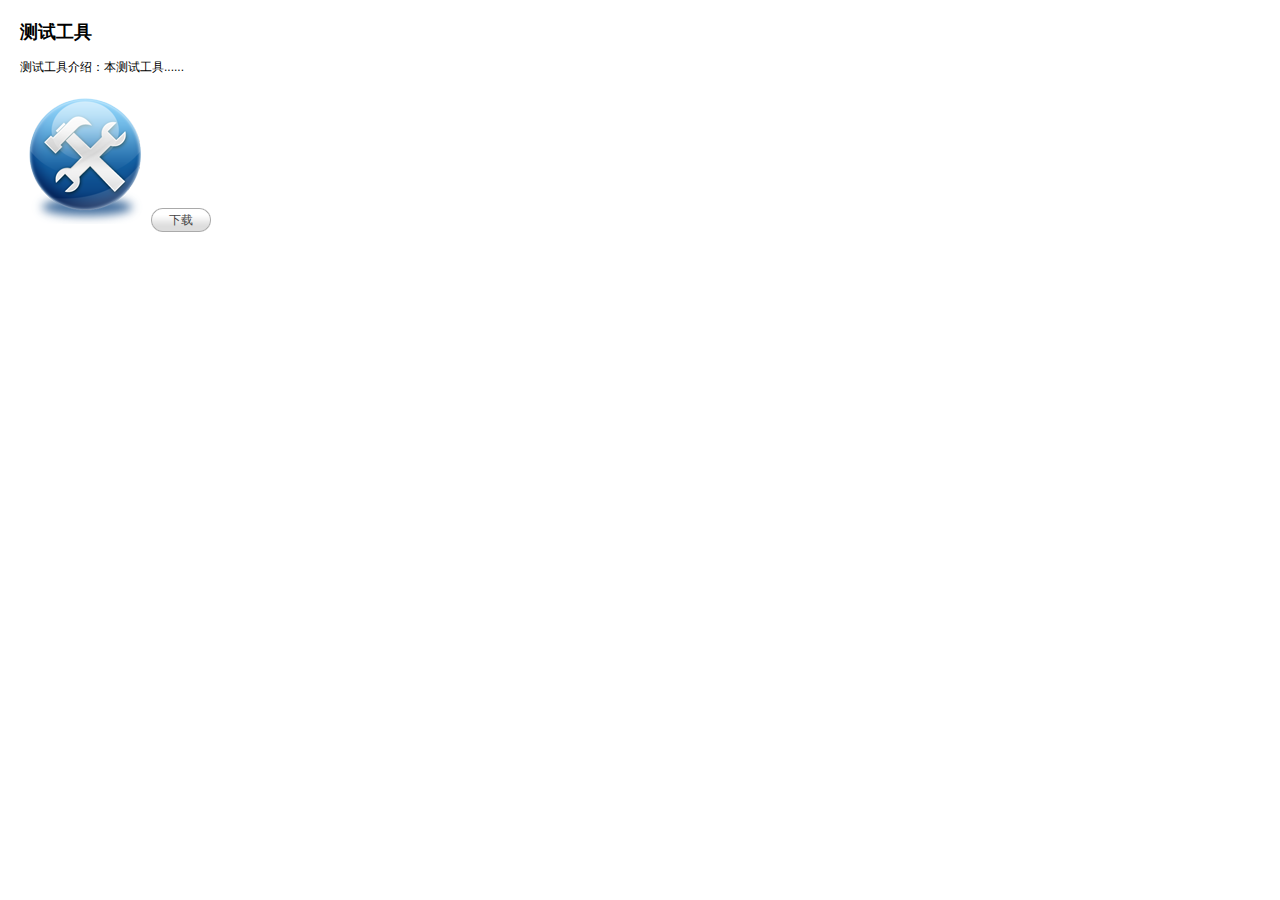
<file: src/main/webapp/WEB-INF/view/download.html>
<!DOCTYPE html>
<html>
<head>
    <meta charset="UTF-8">
    <title>Basic Panel - jQuery EasyUI Demo</title>
    <link rel="stylesheet" type="text/css" href="js/themes/default/easyui.css">
    <link rel="stylesheet" type="text/css" href="js/themes/icon.css">
    <link rel="stylesheet" type="text/css" href="css/demo.css">
    <script type="text/javascript" src="js/jquery-1.4.4.min.js"></script>
    <script type="text/javascript" src="js/jquery.easyui.min.js"></script>
</head>
<body>
    <h2>测试工具</h2>
    <p>测试工具介绍：本测试工具......</p>
    <div style="margin:20px 0 10px 0;">
        <img  src="images/download.png" />
        <a href="download/maven.zip" class="easyui-linkbutton" >下载</a>
    </div>
</body>
</html>
</file>
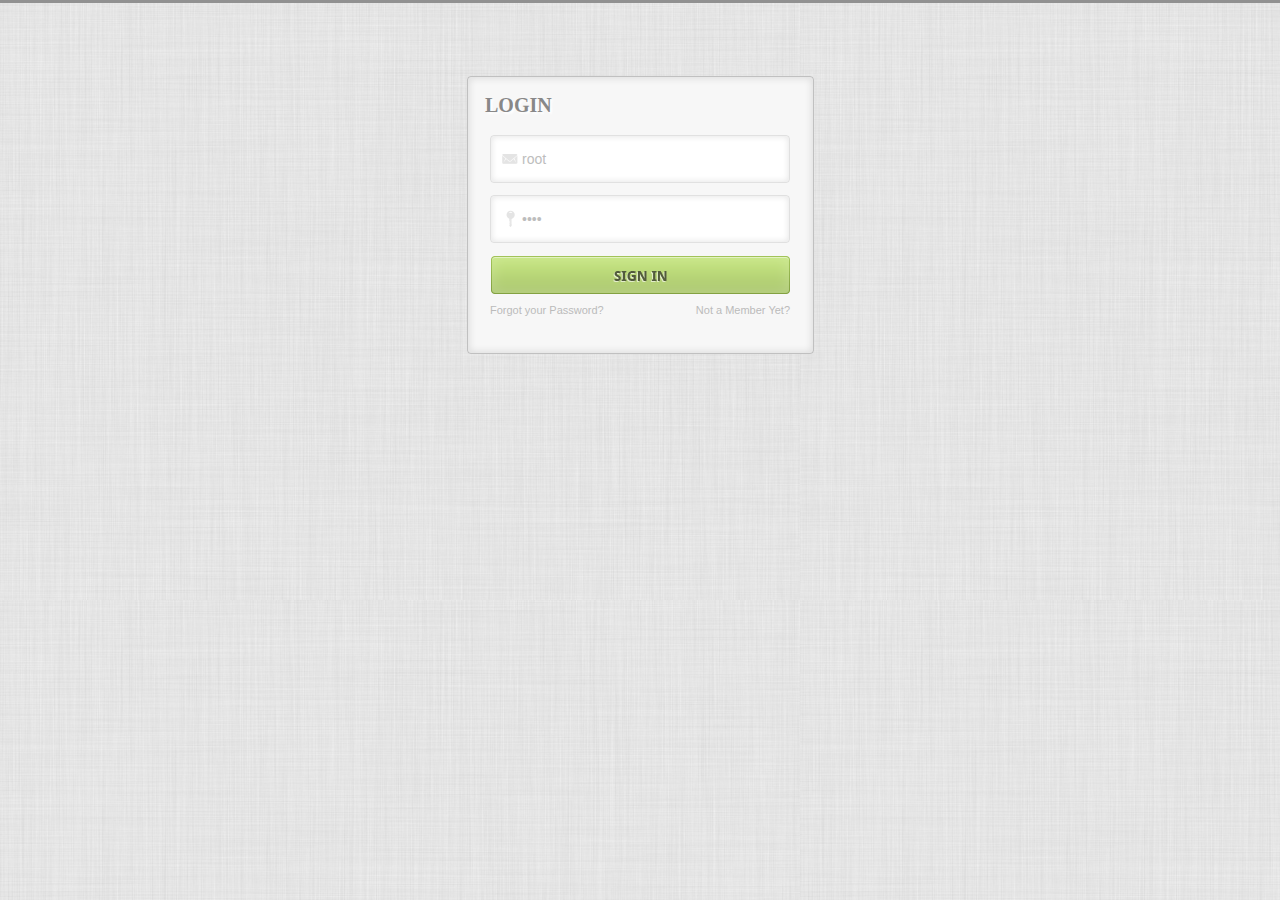
<file: src/main/webapp/WEB-INF/view/login.html>
<!DOCTYPE html PUBLIC "-//W3C//DTD XHTML 1.0 Strict//EN" "http://www.w3.org/TR/xhtml1/DTD/xhtml1-strict.dtd">
<html xmlns="http://www.w3.org/1999/xhtml">
<head>


	<!-- General meta information -->
	<title>测试</title>
	<meta name="keywords" content="" />
	<meta name="description" content="" />
	<meta name="robots" content="index, follow" />
	<meta charset="utf-8" />
	
	<meta http-equiv="Content-Type" content="text/html; charset=UTF-8"/>
	<meta http-equiv="X-UA-Compatible" content="IE=8"/>
	<meta http-equiv="Expires" content="0"/>
	<meta http-equiv="Pragma" content="no-cache"/>
	<meta http-equiv="Cache-control" content="no-cache"/>
	<meta http-equiv="Cache" content="no-cache"/>
	
	<!-- // General meta information -->
	
	
	<!-- Load Javascript -->
	<script type="text/javascript" src="./js/jquery.js"></script>
	<script type="text/javascript" src="./js/jquery.query-2.1.7.js"></script>
	<script type="text/javascript" src="./js/rainbows.js"></script>
	<!-- // Load Javascipt -->

	<!-- Load stylesheets -->
	<link type="text/css" rel="stylesheet" href="css/style.css" media="screen" />
	<!-- // Load stylesheets -->
	<script type="text/javascript" src="js/_login.js"></script>
<script>


	$(document).ready(function(){
 
	$("#submit1").hover(
	function() {
	$(this).animate({"opacity": "0"}, "slow");
	},
	function() {
	$(this).animate({"opacity": "1"}, "slow");
	});
 	});


</script>
	
</head>
<body>

	<div id="wrapper">
		<div id="wrappertop"></div>

		<div id="wrappermiddle">

			<h2>Login</h2>

			<div id="username_input">

				<div id="username_inputleft"></div>

				<div id="username_inputmiddle">
				<form>
					<input type="text" name="link" id="username" class="url" value="root" onclick="this.value = ''">
					<img id="url_user" src="./images/mailicon.png" alt="">
				</form>
				</div>

				<div id="username_inputright"></div>

			</div>

			<div id="password_input">

				<div id="password_inputleft"></div>

				<div id="password_inputmiddle">
				<form>
					<input type="password" name="link" id="password" class="url" value="root" onclick="this.value = ''">
					<img id="url_password" src="./images/passicon.png" alt="">
				</form>
				</div>

				<div id="password_inputright"></div>

			</div>

			<div id="submit" onclick="submittest()">
				<input  type="image" src="./images/submit_hover.png" id="submit1" value="Sign In">
				<input  type="image" src="./images/submit.png" id="submit2" value="Sign In">
			</div>


			<div id="links_left">

			<a href="#">Forgot your Password?</a>

			</div>

			<div id="links_right"><a href="#">Not a Member Yet?</a></div>

		</div>

		<div id="wrapperbottom"></div>
		
		<div id="powered">
		
		</div>
	</div>

</body>
</html>
</file>
<file: src/main/webapp/WEB-INF/view/js/themes/default/easyui.css>
.accordion{
	background:#fff;
	overflow:hidden;
}
.accordion .accordion-header{
	background:#E0ECFF;
	border-top-width:0;
	cursor:pointer;
}
.accordion .accordion-header .panel-title{
	font-weight:normal;
}
.accordion .accordion-header-selected .panel-title{
	font-weight:bold;
}
.accordion-noborder .accordion-header{
	border-width:0 0 1px;
}
.accordion-noborder .accordion-body{
	border-width:0px;
}
.accordion-collapse{
	background:url('images/accordion_collapse.png') no-repeat;
}
.accordion-expand{
	background:url('images/accordion_expand.png') no-repeat;
}
.calendar{
	background:#fff;
	border:1px solid #A4BED4;
	padding:1px;
	overflow:hidden;
}
.calendar-noborder{
	border:0px;
}
.calendar-header{
	position:relative;
	background:#E0ECFF;
	font-size:12px;
	height:22px;
}
.calendar-title{
	text-align:center;
	height:22px;
}
.calendar-title span{
	position:relative;
	top:2px;
	line-height:12px;
	display:inline-block;
	padding:3px;
	cursor:pointer;
	-moz-border-radius:4px;
	-webkit-border-radius:4px;
}
.calendar-prevmonth,.calendar-nextmonth,.calendar-prevyear,.calendar-nextyear{
	position:absolute;
	top:4px;
	width:14px;
	height:14px;
	line-height:12px;
	cursor:pointer;
	font-size:1px;
	-moz-border-radius:4px;
	-webkit-border-radius:4px;
}
.calendar-prevmonth{
	left:20px;
	background:url('images/calendar_prevmonth.gif') no-repeat 3px 2px;
}
.calendar-nextmonth{
	right:20px;
	background:url('images/calendar_nextmonth.gif') no-repeat 3px 2px;
}
.calendar-prevyear{
	left:3px;
	background:url('images/calendar_prevyear.gif') no-repeat 1px 2px;
}
.calendar-nextyear{
	right:3px;
	background:url('images/calendar_nextyear.gif') no-repeat 1px 2px;
}
.calendar-body{
	font-size:12px;
	position:relative;
}
.calendar-body table{
	width:100%;
	height:100%;
	border:1px solid #eee;
	font-size:12px;
	padding1:5px;
}
.calendar-body th,.calendar-body td{
	text-align:center;
}
.calendar-body th{
	background:#fafafa;
	color:#888;
	border-bottom1:1px solid #ccc;
}
.calendar-day{
	color:#222;
	cursor:pointer;
	border:1px solid #fff;
	-moz-border-radius:4px;
	-webkit-border-radius:4px;
}
.calendar-sunday{
	color:#CC2222;
}
.calendar-saturday{
	color:#00ee00;
}
.calendar-today{
	color:#0000ff;
}
.calendar-other-month{
	opacity:0.3;
	filter:alpha(opacity=30);
}
.calendar-hover{
	border:1px solid red;
}
.calendar-selected{
	background:#FBEC88;
	border:1px solid red;
}
.calendar-nav-hover{
	background-color:#FBEC88;
}


.calendar-menu{
	position:absolute;
	top:0px;
	left:0px;
	width:180px;
	height:150px;
	padding:5px;
	font-size:12px;
	background:#fafafa;
	opacity:0.8;
	filter:alpha(opacity=80);
	display:none;
}
.calendar-menu-year-inner{
	text-align:center;
	padding-bottom:5px;
}
.calendar-menu-year{
	width:40px;
	text-align:center;
	border:1px solid #ccc;
	padding:2px;
	font-weight:bold;
}
.calendar-menu-prev,.calendar-menu-next{
	display:inline-block;
	width:21px;
	height:21px;
	vertical-align:top;
	cursor:pointer;
}
.calendar-menu-prev{
	margin-right:10px;
	background:url('images/calendar_prevyear.gif') no-repeat 5px 6px;
}	
.calendar-menu-next{
	margin-left:10px;
	background:url('images/calendar_nextyear.gif') no-repeat 5px 6px;
}
.calendar-menu-hover{
	background-color:#FBEC88;
}
.calendar-menu-month-inner table{
	width:100%;
	height:100%;
}
.calendar-menu-month{
	text-align:center;
	cursor:pointer;
	border:1px solid #fafafa;
	font-weight:bold;
	color:#666;
	-moz-border-radius:4px;
	-webkit-border-radius:4px;
}
.combo{
	display:inline-block;
	white-space:nowrap;
	font-size:12px;
	margin:0;
	padding:0;
	border:1px solid #A4BED4;
}
.combo-text{
	font-size:12px;
	border:0px;
	line-height:20px;
	height:20px;
	padding:0px;
	*height:18px;
	*line-height:18px;
	_height:18px;
	_line-height:18px;
}
.combo-arrow{
	background:#E0ECF9 url('images/combo_arrow.gif') no-repeat 3px 4px;
	width:18px;
	height:20px;
	overflow:hidden;
	display:inline-block;
	vertical-align:top;
	cursor:pointer;
	opacity:0.6;
	filter:alpha(opacity=60);
}
.combo-arrow-hover{
	opacity:1.0;
	filter:alpha(opacity=100);
}
.combo-panel{
	background:#fff;
	overflow:auto;
}
.combobox-item{
	padding:2px;
	font-size:12px;
	padding:3px;
	padding-right:0px;
}
.combobox-item-hover{
	background:#fafafa;
}
.combobox-item-selected{
	background:#FBEC88;
}.datagrid .panel-body{
	overflow:hidden;
}
.datagrid-wrap{
	position:relative;
}
.datagrid-view{
	position:relative;
	overflow:hidden;
}
.datagrid-view1{
	position:absolute;
	overflow:hidden;
	left:0px;
	top:0px;
	border-right1:1px solid #ccc;
}
.datagrid-view2{
	position:absolute;
	overflow:hidden;
	left:210px;
	top:0px;
}
.datagrid-mask{
	position:absolute;
	left:0;
	top:0;
	background:#ccc;
	opacity:0.3;
	filter:alpha(opacity=30);
	display:none;
}
.datagrid-mask-msg{
	position:absolute;
	cursor1:wait;
	left:100px;
	top:50px;
	width:auto;
	height:16px;
	padding:12px 5px 10px 30px;
	background:#fff url('images/pagination_loading.gif') no-repeat scroll 5px 10px;
	border:2px solid #6593CF;
	color:#222;
	display:none;
}
.datagrid-title{
	background:url('images/datagrid_title_bg.png') repeat-x;
	border-bottom:1px solid #8DB2E3;
	border-top:1px solid #fff;
	position:relative;
	padding:5px 0px;
}
.datagrid-title-text{
	color:#15428b;
	font-weight:bold;
	padding-left:5px;
}
.datagrid-title-with-icon{
	padding-left:22px;
}
.datagrid-title-icon{
	position:absolute;
	width:16px;
	height:16px;
	left:3px;
	top:4px!important;
	top:6px;
}
.datagrid-sort-desc .datagrid-sort-icon{
	padding:2px 13px 3px 0px;
	background:url('images/datagrid_sort_desc.gif') no-repeat center center;
}
.datagrid-sort-asc .datagrid-sort-icon{
	padding:2px 13px 3px 0px;
	background:url('images/datagrid_sort_asc.gif') no-repeat center center;
}
.datagrid-toolbar{
	height:28px;
	background:#efefef;
	padding:1px 2px;
	border-bottom:1px solid #ccc;
}
.datagrid-btn-separator{
	float:left;
	height:24px;
	border-left:1px solid #ccc;
	border-right:1px solid #fff;
	margin:2px 1px;
}
.datagrid-pager{
	background:#efefef;
	border-top:1px solid #ccc;
	position:relative;
}

.datagrid-header{
	overflow:hidden;
	background:#fafafa url('images/datagrid_header_bg.gif') repeat-x left bottom;
	border-bottom:1px solid #ccc;
	margin-bottom:1px;
}
.datagrid-header-inner{
	float:left;
	padding-right:20px;
	margin-bottom:-1px;
}
.datagrid-header td{
	border-right:1px dotted #ccc;
	font-size:12px;
	font-weight:normal;
	background:#fafafa url('images/datagrid_header_bg.gif') repeat-x left bottom;
	border-bottom:1px dotted #ccc;
	border-top:1px dotted #fff;
}
.datagrid-header td.datagrid-header-over{
	background:#EBF3FD;
}
.datagrid-header .datagrid-cell{
	margin:0;
	padding:3px 4px;
	white-space:nowrap;
	word-wrap:normal;
	overflow:hidden;
	text-align:center;
}
.datagrid-header .datagrid-cell-group{
	margin:0;
	padding:4px 2px 4px 4px;
	white-space:nowrap;
	word-wrap:normal;
	overflow:hidden;
	text-align:center;
}
.datagrid-header-rownumber{
	width:25px;
	text-align:center;
	margin:0px;
	padding:3px 0px;
}
.datagrid-td-rownumber{
	background:#fafafa url('images/datagrid_header_bg.gif') repeat-x left bottom;
}
.datagrid-cell-rownumber{
	width:25px;
	text-align:center;
	margin:0px;
	padding:3px 0px;
}
.datagrid-body{
	margin:0;
	padding:0;
	overflow:auto;
	zoom:1;
}
.datagrid-view1 .datagrid-body-inner{
	padding-bottom:20px;
}
.datagrid-view1 .datagrid-body{
	overflow:hidden;
}
.datagrid-footer{
	overflow:hidden;
}
.datagrid-footer-inner{
	border-top:1px solid #ccc;
	width:10000px;
	float:left;
}
.datagrid-body td,.datagrid-footer td{
	font-size:12px;
	border-right:1px dotted #ccc;
	border-bottom:1px dotted #ccc;
	overflow:hidden;
	padding:0;
	margin:0;
}
.datagrid-body .datagrid-cell,.datagrid-footer .datagrid-cell{
	overflow:hidden;
	margin:0;
	padding:3px 4px;
	white-space:nowrap;
	word-wrap:normal;
}
.datagrid-header-check{
	padding:3px 6px;
}
.datagrid-cell-check{
	padding:3px 6px;
	font-size:1px;
	overflow:hidden;
}
.datagrid-header-check input{
	margin:0;
	padding:0;
	width:15px;
	height:15px;
}
.datagrid-cell-check input{
	margin:0;
	padding:0;
	width:15px;
	height:15px;
}
.datagrid-row-collapse{
	background:url('images/datagrid_row_collapse.gif') no-repeat center center;
}
.datagrid-row-expand{
	background:url('images/datagrid_row_expand.gif') no-repeat center center;
}
.datagrid-row-alt{
	background:#EEEEFF;
}
.datagrid-row-over{
	background:#D0E5F5;
	background1:#FBEC88;
	cursor:default;
}
.datagrid-row-selected{
	background:#FBEC88;
}
.datagrid-resize-proxy{
	position:absolute;
	width:1px;
	top:0;
	height:10000px;
	background:red;
	cursor:e-resize;
	display:none;
}
.datagrid-body .datagrid-editable{
	padding:0;
}
.datagrid-body .datagrid-editable table{
	width:100%;
	height:100%;
}
.datagrid-body .datagrid-editable td{
	border:0;
	padding:0;
}
.datagrid-body .datagrid-editable .datagrid-editable-input{
	width:100%;
	font-size:12px;
	border:1px solid #A4BED4;
	padding:3px 2px;
}
.datebox .combo-arrow{
	background:url('images/datebox_arrow.png') no-repeat center center;
}
.datebox-calendar-inner{
	height:180px;
}
.datebox-button{
	height:18px;
	padding:2px 5px;
	font-size:12px;
	background-color:#fafafa;
	text-align:center;
}
.datebox-current,.datebox-close{
	float:left;
	color:#888;
	text-decoration:none;
	font-weight:bold;
}
.datebox-close{
	float:right;
}
.datebox-ok{
	color:#888;
	text-decoration:none;
	font-weight:bold;
}
.datebox-button-hover{
	color:#A4BED4;
}
.dialog-content{
	overflow:auto;
}
.dialog-toolbar{
	background:#fafafa;
	padding:2px 5px;
	border-bottom:1px solid #eee;
}
.dialog-tool-separator{
	float:left;
	height:24px;
	border-left:1px solid #ccc;
	border-right:1px solid #fff;
	margin:2px 1px;
}
.dialog-button{
	border-top:1px solid #eee;
	background:#fafafa;
	padding:5px 5px;
	text-align:right;
}
.dialog-button .l-btn{
	margin-left:5px;
}.layout{
	position:relative;
	overflow:hidden;
	margin:0;
	padding:0;
}
.layout-panel{
	position:absolute;
	overflow:hidden;
}
.layout-panel-east,.layout-panel-west{
	z-index:2;
	background1:#fff;
}
.layout-panel-north,.layout-panel-south{
	z-index:3;
	background1:#fff;
}
.layout-button-up{
	background:url('images/layout_button_up.gif') no-repeat;
}
.layout-button-down{
	background:url('images/layout_button_down.gif') no-repeat;
}
.layout-button-left{
	background:url('images/layout_button_left.gif') no-repeat;
}
.layout-button-right{
	background:url('images/layout_button_right.gif') no-repeat;
}
.layout-expand{
	position:absolute;
	padding:0px 5px;
	padding:0px;
	background:#D2E0F2;
	font-size:1px;
	cursor:pointer;
	z-index:1;
}
.layout-expand .panel-header{
	background:transparent;
	border-bottom-width:0px;
}
.layout-expand .panel-header .panel-tool{
	top: 5px;
}
.layout-expand .panel-body{
	overflow:hidden;
}
.layout-expand-over{
	background:#E1F0F2;
}
.layout-body{
	overflow:auto;
	background:#fff;
}
.layout-split-proxy-h{
	position:absolute;
	width:5px;
	background:#ccc;
	font-size:1px;
	cursor:e-resize;
	display:none;
	z-index:5;
}
.layout-split-proxy-v{
	position:absolute;
	height:5px;
	background:#ccc;
	font-size:1px;
	cursor:n-resize;
	display:none;
	z-index:5;
}
.layout-split-north{
	border-bottom:5px solid #D2E0F2;
}
.layout-split-south{
	border-top:5px solid #D2E0F2;
}
.layout-split-east{
	border-left:5px solid #D2E0F2;
}
.layout-split-west{
	border-right:5px solid #D2E0F2;
}
.layout-mask{
	position:absolute;
	background:#fafafa;
	filter:alpha(opacity=10);
	opacity:0.10;
	z-index:4;
}

a.l-btn{
	color:#444;
	background:url('images/button_a_bg.gif') no-repeat top right;
	font-size:12px;
	text-decoration:none;
	display:inline-block;
	zoom:1;
	height:24px;
	padding-right:18px;
	cursor:pointer;
	outline:none;
}
a.l-btn-plain{
	background:transparent;
	padding-right:5px;
	border:1px solid transparent;
	_border:0px solid #efefef;
	_padding:1px 6px 1px 1px;
}

a.l-btn-disabled{
	color:#ccc;
	opacity:0.5;
	filter:alpha(opacity=50);
	cursor:default;
}
a.l-btn span.l-btn-left{
	display:block;
	background:url('images/button_span_bg.gif') no-repeat top left;
	padding:4px 0px 4px 18px;
	line-height:16px;
}
a.l-btn-plain span.l-btn-left{
	background:transparent;
	padding-left:5px;
}

a.l-btn span span.l-btn-text{
	display:inline-block;
	height:16px;
	line-height:16px;
	padding:0px;
}
a.l-btn span span span.l-btn-empty{
	display:inline-block;
	padding:0px;
	width:16px;
}
a:hover.l-btn{
	background-position: bottom right;
	outline:none;
}
a:hover.l-btn span.l-btn-left{
	background-position: bottom left;
}

a:hover.l-btn-plain{
	border:1px solid #7eabcd;
	background:url('images/button_plain_hover.png') repeat-x left bottom;
	_padding:0px 5px 0px 0px;
}
a:hover.l-btn-disabled{
	background-position:top right;
}
a:hover.l-btn-disabled span.l-btn-left{
	background-position:top left;
}
.menu{
	position:absolute;
	background:#f0f0f0 url('images/menu.gif') repeat-y;
	margin:0;
	padding:2px;
	border:1px solid #ccc;
	overflow:hidden;
}
.menu-item{
	position:relative;
	margin:0;
	padding:0;
	height:22px;
	line-height:20px;
	overflow:hidden;
	font-size:12px;
	cursor:pointer;
	border:1px solid transparent;
	_border:1px solid #f0f0f0;
}
.menu-text{
	position:absolute;
	left:28px;
	top:0px;
}
.menu-icon{
	position:absolute;
	width:16px;
	height:16px;
	top:3px;
	left:2px;
}
.menu-rightarrow{
	position: absolute;
	width:4px;
	height:7px;
	top:7px;
	right:5px;
	background:url('images/menu_rightarrow.png') no-repeat;
}
.menu-sep{
	margin:3px 0px 3px 24px;
	line-height:2px;
	font-size:2px;
	background:url('images/menu_sep.png') repeat-x;
}
.menu-active{
	border:1px solid #7eabcd;
	background:#fafafa;
	-moz-border-radius:3px;
	-webkit-border-radius: 3px;
}
.menu-shadow{
	position:absolute;
	background:#ddd;
	-moz-border-radius:5px;
	-webkit-border-radius: 5px;
	-moz-box-shadow: 2px 2px 3px rgba(0, 0, 0, 0.2);
	-webkit-box-shadow: 2px 2px 3px rgba(0, 0, 0, 0.2);
	filter: progid:DXImageTransform.Microsoft.Blur(pixelRadius=2,MakeShadow=false,ShadowOpacity=0.2);
}

.m-btn-downarrow{
	display:inline-block;
	width:12px;
	background:url('images/menu_downarrow.png') no-repeat 4px 6px;
}

a.m-btn-active{
	background-position: bottom right;
}
a.m-btn-active span.l-btn-left{
	background-position: bottom left;
}
a.m-btn-plain-active{
	background:transparent;
	border:1px solid #7eabcd;
	_padding:0px 5px 0px 0px;
	-moz-border-radius:3px;
	-webkit-border-radius: 3px;
}
.messager-body{
	padding:5px 10px;
}
.messager-button{
	text-align:center;
	padding-top:10px;
}
.messager-icon{
	float:left;
	width:47px;
	height:35px;
}
.messager-error{
	background:url('images/messager_error.gif') no-repeat scroll left top;
}
.messager-info{
	background:url('images/messager_info.gif') no-repeat scroll left top;
}
.messager-question{
	background:url('images/messager_question.gif') no-repeat scroll left top;
}
.messager-warning{
	background:url('images/messager_warning.gif') no-repeat scroll left top;
}
.messager-input{
	width: 262px;
	border:1px solid #ccc;
}.pagination{
	zoom:1;
}
.pagination table{
	float:left;
	height:30px;
}
.pagination-btn-separator{
	float:left;
	height:24px;
	border-left:1px solid #ccc;
	border-right:1px solid #fff;
	margin:3px 1px;
}
.pagination-num{
	border:1px solid #ccc;
	margin:0 2px;
}
.pagination-page-list{
	margin:0px 6px;
}
.pagination-info{
	float:right;
	padding-right:6px;
	padding-top:8px;
	font-size:12px;
}
.pagination span{
	font-size:12px;
}
.pagination-first{
	background:url('images/pagination_first.gif') no-repeat;
}
.pagination-prev{
	background:url('images/pagination_prev.gif') no-repeat;
}
.pagination-next{
	background:url('images/pagination_next.gif') no-repeat;
}
.pagination-last{
	background:url('images/pagination_last.gif') no-repeat;
}
.pagination-load{
	background:url('images/pagination_load.png') no-repeat;
}
.pagination-loading{
	background:url('images/pagination_loading.gif') no-repeat;
}
.panel{
	overflow:hidden;
	font-size:12px;
}
.panel-header{
	padding:5px;
	line-height:15px;
	color:#15428b;
	font-weight:bold;
	font-size:12px;
	background:url('images/panel_title.png') repeat-x;
	position:relative;
	border:1px solid #99BBE8;
}
.panel-header-noborder{
	border-width:0px;
	border-bottom:1px solid #99BBE8;
}
.panel-body{
	overflow:auto;
	border:1px solid #99BBE8;
	border-top-width:0px;
}
.panel-body-noheader{
	border-top-width:1px;
}
.panel-body-noborder{
	border-width:0px;
}
.panel-with-icon{
	padding-left:18px;
}
.panel-icon{
	position:absolute;
	left:5px;
	top:4px;
	width:16px;
	height:16px;
}

.panel-tool{
	position:absolute;
	right:5px;
	top:4px;
}
.panel-tool div{
	display:block;
	float:right;
	width:16px;
	height:16px;
	margin-left:2px;
	cursor:pointer;
	opacity:0.6;
	filter:alpha(opacity=60);
}
.panel-tool div.panel-tool-over{
	opacity:1;
	filter:alpha(opacity=100);
}
.panel-tool-close{
	background:url('images/panel_tools.gif') no-repeat -16px 0px;
}
.panel-tool-min{
	background:url('images/panel_tools.gif') no-repeat 0px 0px;
}
.panel-tool-max{
	background:url('images/panel_tools.gif') no-repeat 0px -16px;
}
.panel-tool-restore{
	background:url('images/panel_tools.gif') no-repeat -16px -16px;
}
.panel-tool-collapse{
	background:url('images/panel_tool_collapse.gif') no-repeat;
}
.panel-tool-expand{
	background:url('images/panel_tool_expand.gif') no-repeat;
}
.panel-loading{
	padding:11px 0px 10px 30px;
	background:url('images/panel_loading.gif') no-repeat 10px 10px;
}

.spinner{
	display:inline-block;
	white-space:nowrap;
	font-size:12px;
	margin:0;
	padding:0;
	border:1px solid #A4BED4;
}
.spinner-text{
	font-size:12px;
	border:0px;
	line-height:20px;
	height:20px;
	padding:0px;
	*height:18px;
	*line-height:18px;
	_height:18px;
	_line-height:18px;
}
.spinner-arrow{
	display:inline-block;
	vertical-align:top;
	margin:0;
	padding:0;
}
.spinner-arrow-up,.spinner-arrow-down{
	display:block;
	background:#E0ECF9 url('images/spinner_arrow_up.gif') no-repeat 5px 2px;
	font-size:1px;
	width:18px;
	height:10px;
}
.spinner-arrow-down{
	background:#E0ECF9 url('images/spinner_arrow_down.gif') no-repeat 5px 3px;
}
.spinner-arrow-hover{
	background-color:#ECF9F9;
}.s-btn-downarrow{
	display:inline-block;
	width:16px;
	background:url('images/menu_downarrow.png') no-repeat 9px center;
}

a.s-btn-active{
	background-position: bottom right;
}
a.s-btn-active span.l-btn-left{
	background-position: bottom left;
}
a.s-btn-active .s-btn-downarrow{
	background:url('images/menu_split_downarrow.png') no-repeat 4px -18px;
}
a:hover.l-btn .s-btn-downarrow{
	background:url('images/menu_split_downarrow.png') no-repeat 4px -18px;
}

a.s-btn-plain-active{
	background:transparent;
	border:1px solid #7eabcd;
	_padding:0px 5px 0px 0px;
	-moz-border-radius:3px;
	-webkit-border-radius: 3px;
}
a.s-btn-plain-active .s-btn-downarrow{
	background:url('images/menu_split_downarrow.png') no-repeat 4px -18px;
}.tabs-container{
	overflow:hidden;
	background:#fff;
}
.tabs-header{
	border:1px solid #8DB2E3;
	background:#E0ECFF;
	border-bottom:0px;
	position:relative;
	overflow:hidden;
	padding:0px;
	padding-top:2px;
	overflow:hidden;
}
.tabs-header-noborder{
	border:0px;
}
.tabs-header-plain{
	border:0px;
	background:transparent;
}
.tabs-scroller-left{
	position:absolute;
	left:0px;
	top:-1px;
	width:18px;
	height:28px!important;
	height:30px;
	border:1px solid #8DB2E3;
	font-size:1px;
	display:none;
	cursor:pointer;
	background:#E0ECFF url('images/tabs_leftarrow.png') no-repeat 1px 5px;
}
.tabs-scroller-right{
	position:absolute;
	right:0;
	top:-1px;
	width:18px;
	height:28px!important;
	height:30px;
	border:1px solid #8DB2E3;
	font-size:1px;
	display:none;
	cursor:pointer;
	background:#E0ECFF url('images/tabs_rightarrow.png') no-repeat 2px 5px;
}
.tabs-tool{
	position:absolute;
	top:-1px;
	border:1px solid #8DB2E3;
	padding:1px;
	background:#E0ECFF;
	overflow:hidden;
}
.tabs-header-plain .tabs-scroller-left{
	top:2px;
	height:25px!important;
	height:27px;
}
.tabs-header-plain .tabs-scroller-right{
	top:2px;
	height:25px!important;
	height:27px;
}
.tabs-header-plain .tabs-tool{
	top:2px;
	padding-top:0;
}
.tabs-scroller-over{
	background-color:#ECF9F9;
}
.tabs-wrap{
	position:relative;
	left:0px;
	overflow:hidden;
	width:100%;
	margin:0px;
	padding:0px;
}
.tabs-scrolling{
	margin-left:18px;
	margin-right:18px;
}
.tabs{
	list-style-type:none;
	height:26px;
	margin:0px;
	padding:0px;
	padding-left:4px;
	font-size:12px;
	width:5000px;
	border-bottom:1px solid #8DB2E3;
}
.tabs li{
	float:left;
	display:inline-block;
	margin1:0px 1px;
	margin-right:4px;
	margin-bottom:-1px;
	padding:0;
	position:relative;
	border:1px solid #8DB2E3;
	-moz-border-radius-topleft:5px;
	-moz-border-radius-topright:5px;
	-webkit-border-top-left-radius:5px;
	-webkit-border-top-right-radius:5px;
}
.tabs li a.tabs-inner{
	display:inline-block;
	text-decoration:none;
	color:#416AA3;
	background:url('images/tabs_enabled.png') repeat-x left top;
	margin:0px;
	padding:0px 10px;
	height:25px;
	line-height:25px;
	text-align:center;
	white-space:nowrap;
	-moz-border-radius-topleft:5px;
	-moz-border-radius-topright:5px;
	-webkit-border-top-left-radius:5px;
	-webkit-border-top-right-radius:5px;
}
.tabs li a.tabs-inner:hover{
	background:url('images/tabs_active.png') repeat-x left bottom;
}
.tabs li.tabs-selected{
	border:1px solid #8DB2E3;
	border-bottom:1px solid #fff;
	border-top1:2px solid #8DB2E3;
}
.tabs li.tabs-selected a{
	color:#416AA3;
	font-weight:bold;
	background:#fff;
	background:#7eabcd url('images/tabs_active.png') repeat-x left bottom;
	outline: none;
}
.tabs li.tabs-selected a:hover{
	cursor:default;
	pointer:default;
}
.tabs-with-icon{
	padding-left:18px;
}
.tabs-icon{
	position:absolute;
	width:16px;
	height:16px;
	left:10px;
	top:5px;
}
.tabs-closable{
	padding-right:8px;
}
.tabs li a.tabs-close{
	position:absolute;
	font-size:1px;
	display:block;
	padding:0px;
	width:11px;
	height:11px;
	top:7px;
	right:5px;
	opacity:0.6;
	filter:alpha(opacity=60);
	background:url('images/tabs_close.gif') no-repeat 2px 2px;
}
.tabs li a:hover.tabs-close{
	opacity:1;
	filter:alpha(opacity=100);
	cursor:hand;
	cursor:pointer;
	background-color:#8DB2E3;
}


.tabs-panels{
	margin:0px;
	padding:0px;
	border:1px solid #8DB2E3;
	border-top:0px;
	overflow:hidden;
}
.tabs-panels-noborder{
	border:0px;
}
.tree{
	font-size:12px;
	margin:0;
	padding:0;
	list-style-type:none;
}
.tree li{
	white-space:nowrap;
}
.tree li ul{
	list-style-type:none;
	margin:0;
	padding:0;
}
.tree-node{
	height:18px;
	white-space:nowrap;
	cursor:pointer;
}
.tree-indent{
	display:inline-block;
	width:16px;
	height:18px;
	vertical-align:middle;
}
.tree-hit{
	cursor:pointer;
}
.tree-expanded{
	display:inline-block;
	width:16px;
	height:18px;
	vertical-align:middle;
	background:url('images/tree_arrows.gif') no-repeat -18px 0px;
}
.tree-expanded-hover{
	background:url('images/tree_arrows.gif') no-repeat -50px 0px;
}
.tree-collapsed{
	display:inline-block;
	width:16px;
	height:18px;
	vertical-align:middle;
	background:url('images/tree_arrows.gif') no-repeat 0px 0px;
}
.tree-collapsed-hover{
	background:url('images/tree_arrows.gif') no-repeat -32px 0px;
}
.tree-folder{
	display:inline-block;
	background:url('images/tree_folder.gif') no-repeat;
	width:16px;
	height:18px;
	vertical-align:middle;
}
.tree-folder-open{
	background:url('images/tree_folder_open.gif') no-repeat;
}
.tree-file{
	display:inline-block;
	background:url('images/tree_file.gif') no-repeat;
	width:16px;
	height:18px;
	vertical-align:middle;
}
.tree-loading{
	background:url('images/tree_loading.gif') no-repeat;
}
.tree-title{
	display:inline-block;
	text-decoration:none;
	vertical-align:middle;
	padding:1px 2px 1px 2px;
	white-space:nowrap;
}

.tree-node-hover{
	background:#fafafa;
}
.tree-node-selected{
	background:#FBEC88;
}
.tree-checkbox{
	display:inline-block;
	width:16px;
	height:18px;
	vertical-align:middle;
}
.tree-checkbox0{
	background:url('images/tree_checkbox_0.gif') no-repeat;
}
.tree-checkbox1{
	background:url('images/tree_checkbox_1.gif') no-repeat;
}
.tree-checkbox2{
	background:url('images/tree_checkbox_2.gif') no-repeat;
}
.tree-node-proxy{
	font-size:12px;
	padding:1px 2px 1px 18px;
	background:#fafafa;
	border:1px solid #ccc;
}
.tree-dnd-yes{
	background:url('images/tree_dnd_yes.png') no-repeat 0 center;
}
.tree-dnd-no{
	background:url('images/tree_dnd_no.png') no-repeat 0 center;
}
.tree-node-top{
	border-top:1px dotted red;
}
.tree-node-bottom{
	border-bottom:1px dotted red;
}
.tree-node-append .tree-title{
	border:1px dotted red;
}
.tree-editor{
	border:1px solid #ccc;
	font-size:12px;
	line-height:16px;
	width:80px;
	position:absolute;
	top:0;
}
.validatebox-invalid{
	background:#FFFFEE url('images/validatebox_warning.png') no-repeat right 1px;
}
.validatebox-tip{
	position:absolute;
	width:200px;
	height:auto;
	display:none;
	z-index:9900000;
}
.validatebox-tip-content{
	display:inline-block;
	position:absolute;
	top:0px;
	left:10px;
	padding:3px 5px;
	border:1px solid #CC9933;
	background:#FFFFCC;
	z-index:9900001;
	font-size:12px;
}
.validatebox-tip-pointer{
	background:url('images/validatebox_pointer.gif') no-repeat left top;
	display:inline-block;
	width:10px;
	height:19px;
	position:absolute;
	left:1px;
	top:0px;
	z-index:9900002;
}.window {
	font-size:12px;
	position:absolute;
	overflow:hidden;
	background:transparent url('images/panel_title.png');
	background1:#878787;
	padding:5px;
	border:1px solid #99BBE8;
	-moz-border-radius:5px;
	-webkit-border-radius: 5px;
}
.window-shadow{
	position:absolute;
	background:#ddd;
	-moz-border-radius:5px;
	-webkit-border-radius: 5px;
	-moz-box-shadow: 2px 2px 3px rgba(0, 0, 0, 0.2);
	-webkit-box-shadow: 2px 2px 3px rgba(0, 0, 0, 0.2);
	filter: progid:DXImageTransform.Microsoft.Blur(pixelRadius=2,MakeShadow=false,ShadowOpacity=0.2);
}
.window .window-header{
	background:transparent;
	padding:2px 0px 4px 0px;
}
.window .window-body{
	background:#fff;
	border:1px solid #99BBE8;
	border-top-width:0px;
}
.window .window-header .panel-icon{
	left:1px;
	top:1px;
}
.window .window-header .panel-with-icon{
	padding-left:18px;
}
.window .window-header .panel-tool{
	top:0px;
	right:1px;
}
.window-proxy{
	position:absolute;
	overflow:hidden;
	border:1px dashed #15428b;
}
.window-mask{
	position:absolute;
	left:0;
	top:0;
	width:100%;
	height:100%;
	filter:alpha(opacity=40);
	opacity:0.40;
	background:#ccc;
	display1:none;
	font-size:1px;
	*zoom:1;
	overflow:hidden;
}
</file>
<file: src/main/webapp/WEB-INF/view/js/themes/icon.css>
.icon-add{
	background:url('icons/edit_add.png') no-repeat;
}
.icon-edit{
	background:url('icons/pencil.png') no-repeat;
}
.icon-remove{
	background:url('icons/edit_remove.png') no-repeat;
}
.icon-save{
	background:url('icons/filesave.png') no-repeat;
}
.icon-cut{
	background:url('icons/cut.png') no-repeat;
}
.icon-ok{
	background:url('icons/ok.png') no-repeat;
}
.icon-no{
	background:url('icons/no.png') no-repeat;
}
.icon-cancel{
	background:url('icons/cancel.png') no-repeat;
}
.icon-reload{
	background:url('icons/reload.png') no-repeat;
}
.icon-search{
	background:url('icons/search.png') no-repeat;
}
.icon-print{
	background:url('icons/print.png') no-repeat;
}
.icon-help{
	background:url('icons/help.png') no-repeat;
}
.icon-undo{
	background:url('icons/undo.png') no-repeat;
}
.icon-redo{
	background:url('icons/redo.png') no-repeat;
}
.icon-back{
	background:url('icons/back.png') no-repeat;
}
</file>
<file: src/main/webapp/WEB-INF/view/css/demo.css>
body {
    font-family:verdana,helvetica,arial,sans-serif;
    padding:20px;
    font-size:12px;
    margin:0;
}
h2 {
    font-size:18px;
    font-weight:bold;
    margin:0;
    margin-bottom:15px;
}
.demo-info{
	padding:0 0 12px 0;
}
.demo-tip{
	display:none;
}
.label-top{
    display: block;
    height: 22px;
    line-height: 22px;
    vertical-align: middle;
}
</file>
<file: src/main/webapp/WEB-INF/view/css/style.css>
/* Stylesheet / CSS */

/* CSS Reset - Do not edit this line */ 
html {margin:0;padding:0;border:0;}body, div, span, object, iframe, h1, h2, h3, h4, h5, h6, p, blockquote, pre, a, abbr, acronym, address, code, del, dfn, em, img, q, dl, dt, dd, ol, ul, li, fieldset, form, label, legend, table, caption, tbody, tfoot, thead, tr, th, td, article, aside, dialog, figure, footer, header, hgroup, nav, section {margin:0;padding:0;border:0;font-weight:inherit;font-style:inherit;font-size:100%;font-family:inherit;vertical-align:baseline;}article, aside, dialog, figure, footer, header, hgroup, nav, section {display:block;}body {line-height:1.5;background:white;}table {border-collapse:separate;border-spacing:0;}caption, th, td {text-align:left;font-weight:normal;float:none !important;}table, th, td {vertical-align:middle;}blockquote:before, blockquote:after, q:before, q:after {content:'';}blockquote, q {quotes:"" "";}a img {border:none;}:focus {outline:0;}


/* General Styles
----------------------------------------------------------------------------------------------------*/
html {
	min-height: 100%;
}
body {
	height: 100%;
	position: relative;
	font-family: Arial, Helvetica, sans-serif;
	color: #888;
	font-size: 13px;
	line-height: 20px;
	min-width: 998px;
	border-top:3px solid #919191;
	background:url(../images/BG.jpg) repeat;
}
#wrapper {	
	padding: 70px 0 0 0px;
	height: 100%;
}
#wrapper {
	width: 350px;
	margin:auto;
	position: relative;
}

#wrappertop {
	background:url(../images/wrapper_top.png) no-repeat;
	height:22px;
}

#wrappermiddle {
	background:url(../images/wrapper_middle.png) repeat-y;
	height:240px;
}

#wrapperbottom {
	background:url(../images/wrapper_bottom.png) no-repeat;
	height:22px;
}

#wrapper h2 {
	margin-left:20px;
	font-size:20px;
	font-weight:bold;
	font-family:Myriad Pro;
	text-transform:uppercase;
	position:absolute;
	text-shadow: #fff 2px 2px 2px;
}

#username_input {
	margin-left:25px;
	position:absolute;
	width:300;
	height:50px;
	margin-top:40px;
}

#username_inputleft {
	float:left;
	background:url(../images/input_left.png) no-repeat;
	width:12px;
	height:50px;
}

#username_inputmiddle {
	float:left;
	background:url(../images/input_middle.png) repeat-x;
	width:276px;
	height:50px;
}

#username_inputright {
	float:left;
	background:url(../images/input_right.png) no-repeat;
	width:12px;
	height:50px;
}

.url{
	display:block;
	width:276px;
	height:45px;
	background:transparent;
	border:0;
	color:#bdbdbd;
	font-family:helvetica, sans-serif;
	font-size:14px;
	padding-left:20px;
}

#url_user {
	position:absolute;
	display:block;
	margin-top:-28px;
	float:left;
	padding-right:10px;
}

#password_input {
	margin-left:25px;
	position:absolute;
	width:300;
	height:50px;
	margin-top:100px;
}

#password_inputleft {
	float:left;
	background:url(../images/input_left.png) no-repeat;
	width:12px;
	height:50px;
}

#password_inputmiddle {
	float:left;
	background:url(../images/input_middle.png) repeat-x;
	width:276px;
	height:50px;
}

#password_inputright {
	float:left;
	background:url(../images/input_right.png) no-repeat;
	width:12px;
	height:50px;
}

#url_password {
	display:block;
	position:absolute;
	margin-top:-32px;
	float:left;
	margin-left:4px;
}

#submit{
	float:left;
	position:relative;
	padding:0;
	margin-top:160px;
	margin-left:25px;
	width:300px;
	height:40px;
	border:0;
}

#submit1 {
	position:absolute;
	z-index: 10;
	border:0;
}

#submit2 {
	position:absolute;
	margin-top:0px;
	border:0;
}

#links_left{
	float:left;
	position:relative;
	padding-top:5px;
	margin-left:25px;
}

#links_left a{
	color:#bbb;
	font-size:11px;
	text-decoration:none;
	transition: color 0.5s linear;
	-moz-transition: color 0.5s linear;
	-webkit-transition: color 0.5s linear;
	-o-transition: color 0.5s linear;
}

#links_left a:hover{
	color:#292929;
}

#links_right{
	float:right;
	position:relative;
	padding-top:5px;
	margin-right:25px;
}

#links_right a{
	color:#bbb;
	font-size:11px;
	text-decoration:none;
	transition: color 0.5s linear;
	-moz-transition: color 0.5s linear;
	-webkit-transition: color 0.5s linear;
	-o-transition: color 0.5s linear;
}

#links_right a:hover{
	color:#292929;
}

#powered{
	float:right;
	position:relative;
	padding-top:3px;
	margin-right:5px;
	font-size:11px;
}

#powered a{
	color:#aaa;
	font-size:11px;
	text-decoration:none;
	transition: color 0.5s linear;
	-moz-transition: color 0.5s linear;
	-webkit-transition: color 0.5s linear;
	-o-transition: color 0.5s linear;
}

#powered a:hover{
	color:#292929;
}
</file>
